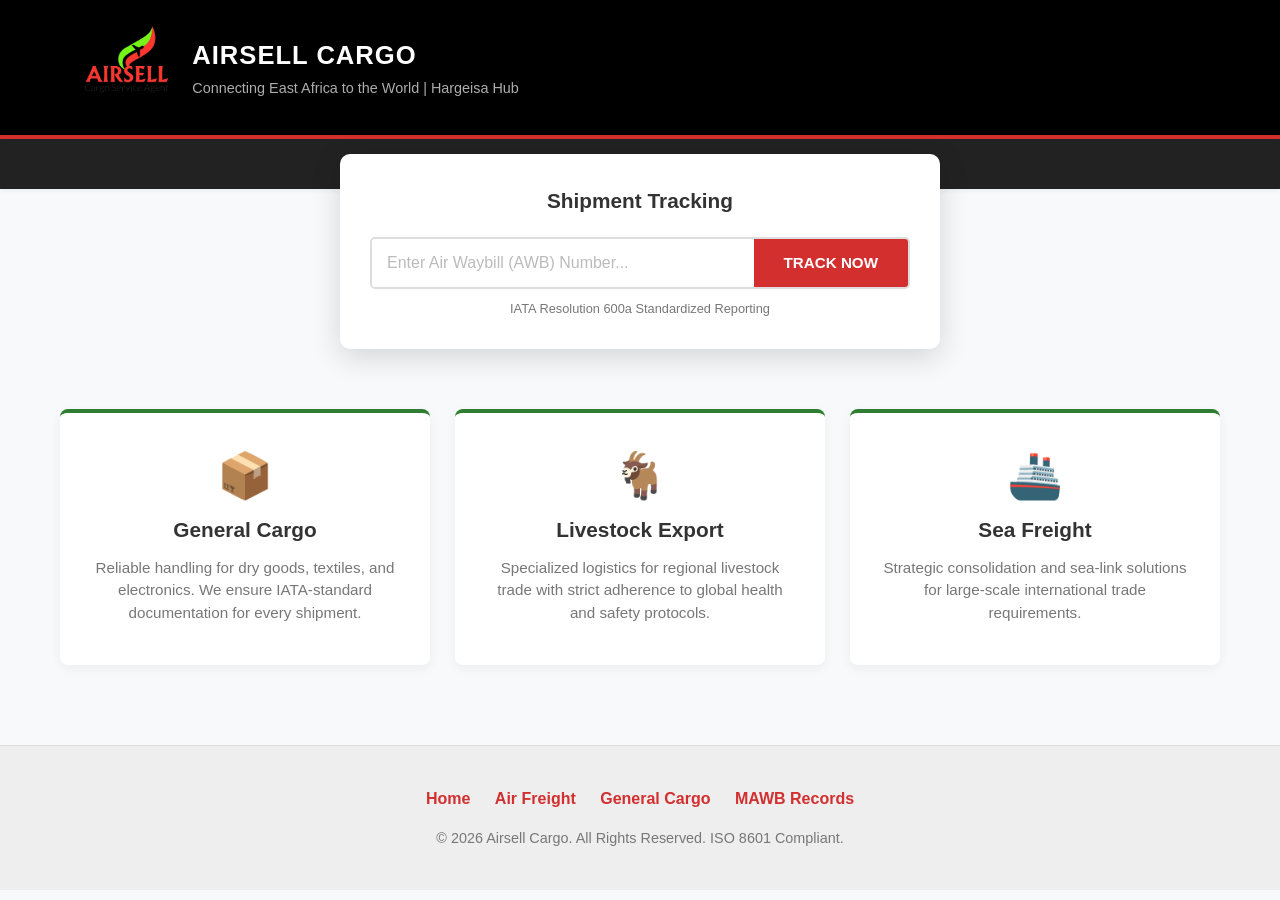
<file: index.html>
<!DOCTYPE html>
<html lang="en">
<head>
  <meta charset="UTF-8">
  <meta name="viewport" content="width=device-width, initial-scale=1.0">
  <title>Airsell Cargo | General Cargo & Logistics</title>
  <link rel="stylesheet" href="assets/style.css">
  <link rel="stylesheet" href="assets/css/alerts.css">
</head>
<body>

<header>
  <div class="header-container">
    <img src="logo.jpg" alt="Airsell Cargo" class="logo">
    <div class="header-text">
      <h1>AIRSELL CARGO</h1>
      <p>Connecting East Africa to the World | Hargeisa Hub</p>
    </div>
  </div>
</header>

<nav>
  <a href="index.html" class="active">Home</a>
  <a href="air-freight.html">Air Freight</a>
  <a href="general-cargo.html">General Cargo</a>
</nav>

<div class="track-section">
  <div class="track-box">
    <h3>Shipment Tracking</h3>
    <div class="track-input-group">
      <input type="text" placeholder="Enter Air Waybill (AWB) Number...">
      <button class="btn-track">TRACK NOW</button>
    </div>
    <p>IATA Resolution 600a Standardized Reporting</p>
  </div>
</div>

<div class="services-grid">
  <div class="service-card">
    <span class="icon">📦</span>
    <a href="general-cargo.html" style="text-decoration:none; color:inherit;"><h3>General Cargo</h3></a>
    <p>Reliable handling for dry goods, textiles, and electronics. We ensure IATA-standard documentation for every shipment.</p>
  </div>
  <div class="service-card">
    <span class="icon">🐐</span>
    <h3>Livestock Export</h3>
    <p>Specialized logistics for regional livestock trade with strict adherence to global health and safety protocols.</p>
  </div>
  <div class="service-card">
    <span class="icon">🚢</span>
    <h3>Sea Freight</h3>
    <p>Strategic consolidation and sea-link solutions for large-scale international trade requirements.</p>
  </div>
</div>

<footer>
  <div class="footer-links">
    <a href="index.html">Home</a>
    <a href="air-freight.html">Air Freight</a>
    <a href="general-cargo.html">General Cargo</a>
    <a href="dashboard.php">MAWB Records</a>
  </div>
  <p>&copy; 2026 Airsell Cargo. All Rights Reserved. ISO 8601 Compliant.</p>
</footer>

<script src="assets/js/tracking.js"></script>
</body>
</html>
</file>
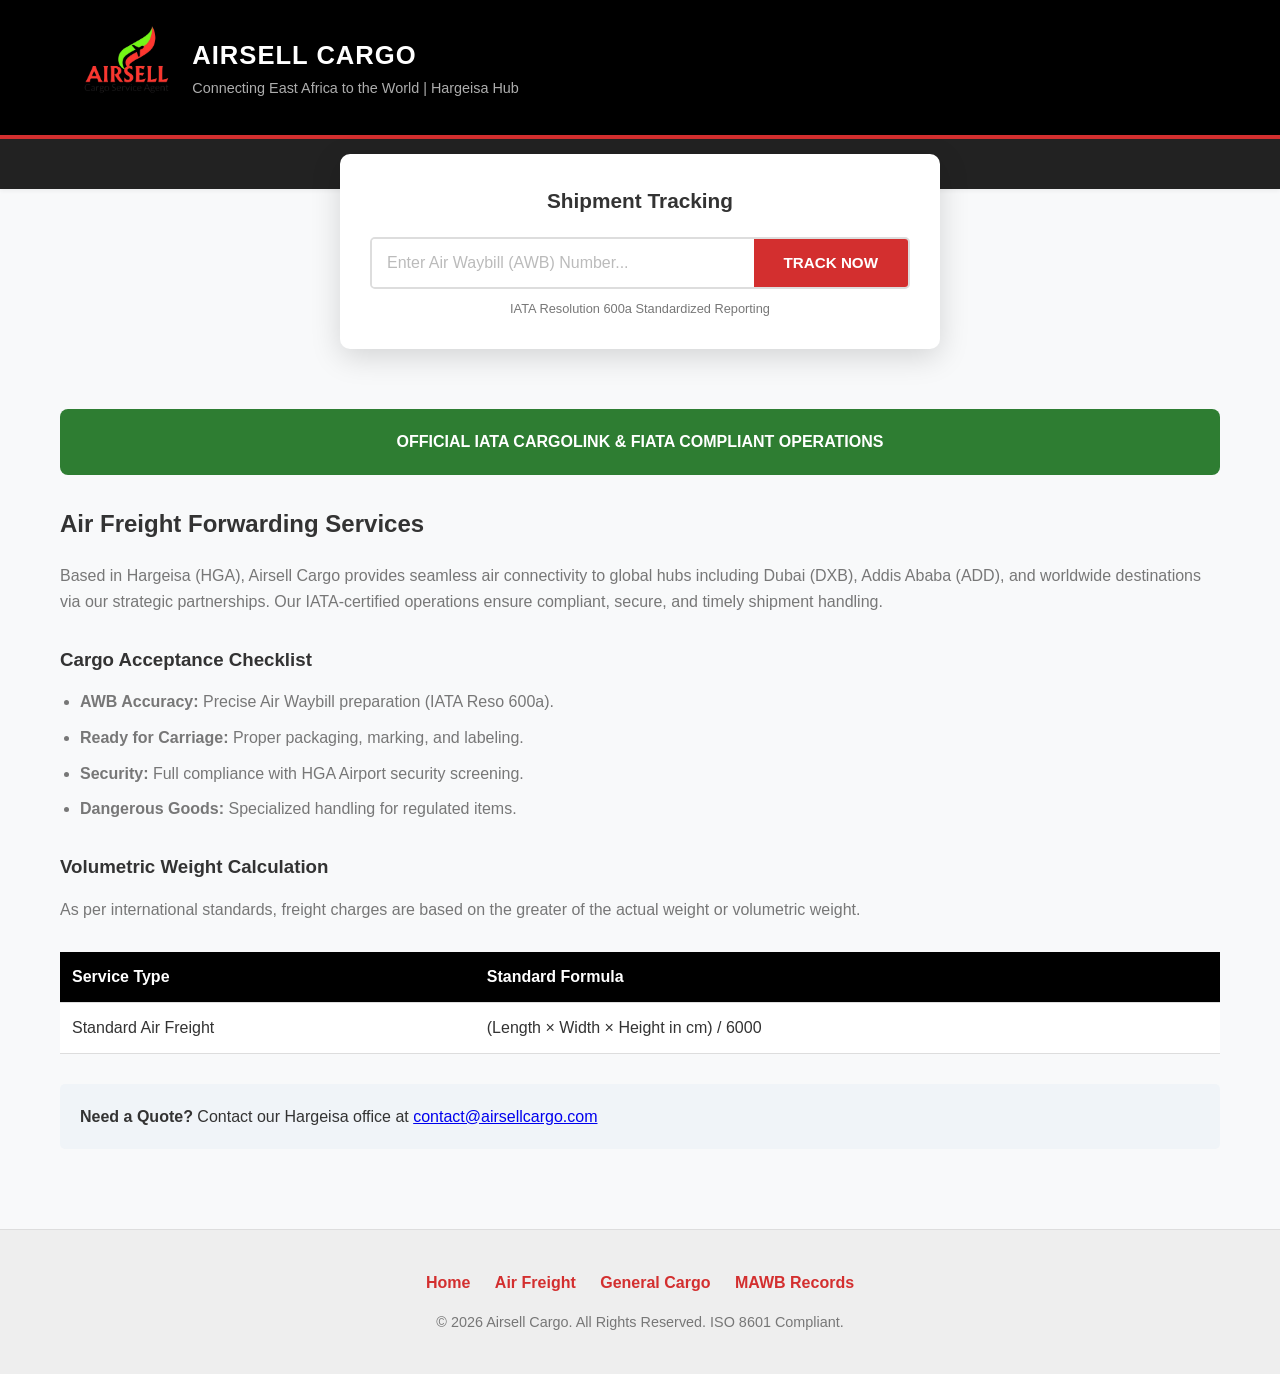
<file: air-freight.html>
<!DOCTYPE html>
<html lang="en">
<head>
  <meta charset="UTF-8">
  <meta name="viewport" content="width=device-width, initial-scale=1.0">
  <title>Air Freight Services | Airsell Cargo</title>
  <link rel="stylesheet" href="assets/style.css">
  <link rel="stylesheet" href="assets/css/alerts.css">
</head>
<body>

<header>
  <div class="header-container">
    <img src="logo.jpg" alt="Airsell Cargo" class="logo">
    <div class="header-text">
      <h1>AIRSELL CARGO</h1>
      <p>Connecting East Africa to the World | Hargeisa Hub</p>
    </div>
  </div>
</header>

<nav>
  <a href="index.html">Home</a>
  <a href="air-freight.html" class="active">Air Freight</a>
  <a href="general-cargo.html">General Cargo</a>
  <a href="dashboard.php">MAWB Records</a>
  <a href="add_mawb.php">Add MAWB</a>
</nav>

<div class="track-section">
  <div class="track-box">
    <h3>Shipment Tracking</h3>
    <div class="track-input-group">
      <input type="text" placeholder="Enter Air Waybill (AWB) Number...">
      <button class="btn-track">TRACK NOW</button>
    </div>
    <p>IATA Resolution 600a Standardized Reporting</p>
  </div>
</div>

<div class="content">
  <div class="iata-box">OFFICIAL IATA CARGOLINK & FIATA COMPLIANT OPERATIONS</div>

  <h2>Air Freight Forwarding Services</h2>
  <p>Based in Hargeisa (HGA), Airsell Cargo provides seamless air connectivity to global hubs including Dubai (DXB), Addis Ababa (ADD), and worldwide destinations via our strategic partnerships. Our IATA-certified operations ensure compliant, secure, and timely shipment handling.</p>

  <h3>Cargo Acceptance Checklist</h3>
  <ul>
    <li><strong>AWB Accuracy:</strong> Precise Air Waybill preparation (IATA Reso 600a).</li>
    <li><strong>Ready for Carriage:</strong> Proper packaging, marking, and labeling.</li>
    <li><strong>Security:</strong> Full compliance with HGA Airport security screening.</li>
    <li><strong>Dangerous Goods:</strong> Specialized handling for regulated items.</li>
  </ul>

  <h3>Volumetric Weight Calculation</h3>
  <p>As per international standards, freight charges are based on the greater of the actual weight or volumetric weight.</p>
  <table class="calc-table">
    <tr>
      <th>Service Type</th>
      <th>Standard Formula</th>
    </tr>
    <tr>
      <td>Standard Air Freight</td>
      <td>(Length × Width × Height in cm) / 6000</td>
    </tr>
  </table>

  <div style="margin-top: 30px; padding: 20px; background: #f0f4f8; border-radius: 5px;">
    <strong>Need a Quote?</strong> Contact our Hargeisa office at <a href="mailto:contact@airsellcargo.com">contact@airsellcargo.com</a>
  </div>
</div>

<footer>
  <div class="footer-links">
    <a href="index.html">Home</a>
    <a href="air-freight.html">Air Freight</a>
    <a href="general-cargo.html">General Cargo</a>
    <a href="dashboard.php">MAWB Records</a>
  </div>
  <p>&copy; 2026 Airsell Cargo. All Rights Reserved. ISO 8601 Compliant.</p>
</footer>

<script src="assets/js/tracking.js"></script>
</body>
</html>
</file>
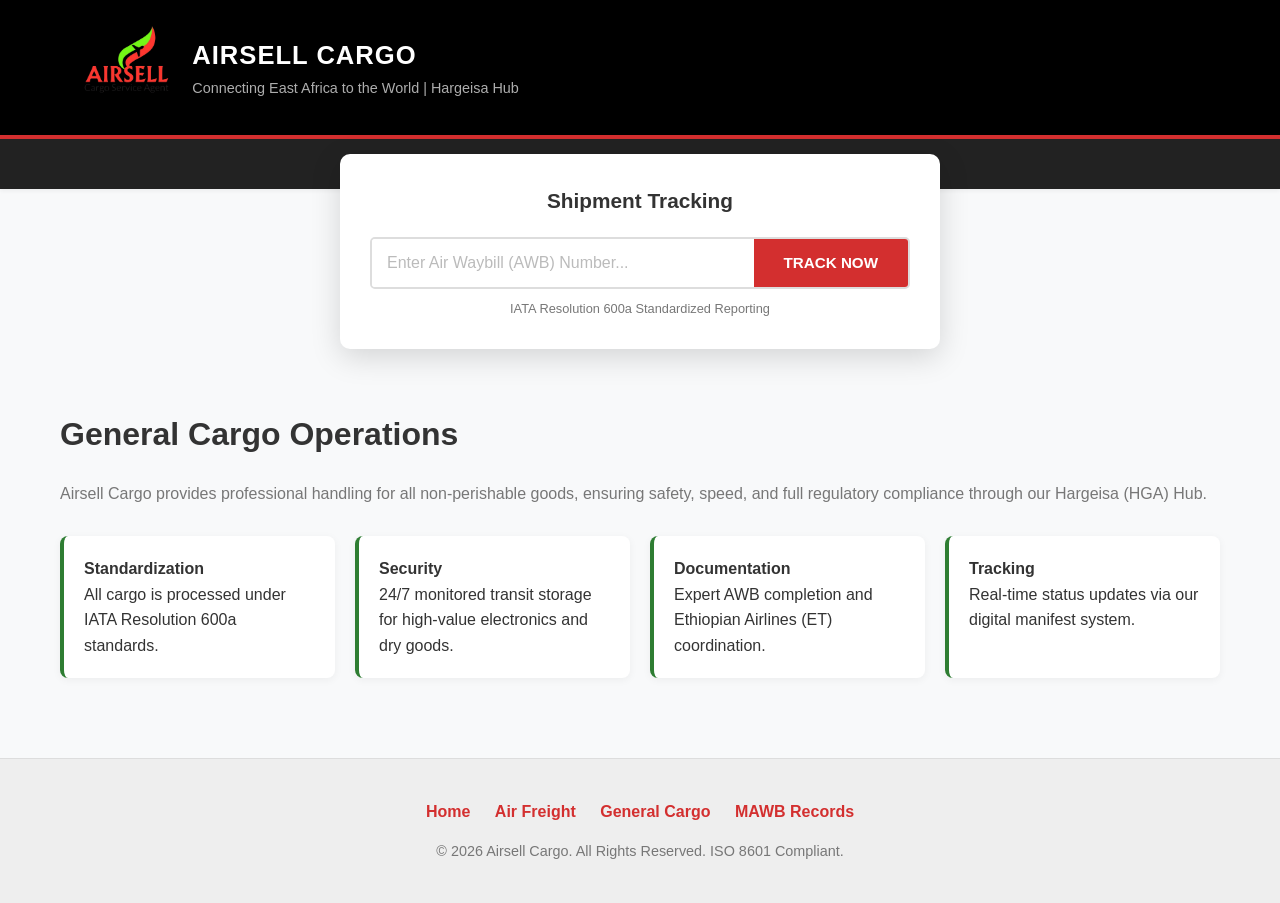
<file: general-cargo.html>
<!DOCTYPE html>
<html lang="en">
<head>
  <meta charset="UTF-8">
  <meta name="viewport" content="width=device-width, initial-scale=1.0">
  <title>General Cargo Services | Airsell Cargo</title>
  <link rel="stylesheet" href="assets/style.css">
  <link rel="stylesheet" href="assets/css/alerts.css">
</head>
<body>

<header>
  <div class="header-container">
    <img src="logo.jpg" alt="Airsell Cargo" class="logo">
    <div class="header-text">
      <h1>AIRSELL CARGO</h1>
      <p>Connecting East Africa to the World | Hargeisa Hub</p>
    </div>
  </div>
</header>

<nav>
  <a href="index.html">Home</a>
  <a href="air-freight.html">Air Freight</a>
  <a href="general-cargo.html" class="active">General Cargo</a>
  <a href="dashboard.php">MAWB Records</a>
  <a href="add_mawb.php">Add MAWB</a>
</nav>

<div class="track-section">
  <div class="track-box">
    <h3>Shipment Tracking</h3>
    <div class="track-input-group">
      <input type="text" placeholder="Enter Air Waybill (AWB) Number...">
      <button class="btn-track">TRACK NOW</button>
    </div>
    <p>IATA Resolution 600a Standardized Reporting</p>
  </div>
</div>

<div class="content">
  <h1>General Cargo Operations</h1>
  <p>Airsell Cargo provides professional handling for all non-perishable goods, ensuring safety, speed, and full regulatory compliance through our Hargeisa (HGA) Hub.</p>

  <div class="spec-grid">
    <div class="spec-item">
      <strong>Standardization</strong><br>
      All cargo is processed under IATA Resolution 600a standards.
    </div>
    <div class="spec-item">
      <strong>Security</strong><br>
      24/7 monitored transit storage for high-value electronics and dry goods.
    </div>
    <div class="spec-item">
      <strong>Documentation</strong><br>
      Expert AWB completion and Ethiopian Airlines (ET) coordination.
    </div>
    <div class="spec-item">
      <strong>Tracking</strong><br>
      Real-time status updates via our digital manifest system.
    </div>
  </div>
</div>

<footer>
  <div class="footer-links">
    <a href="index.html">Home</a>
    <a href="air-freight.html">Air Freight</a>
    <a href="general-cargo.html">General Cargo</a>
    <a href="dashboard.php">MAWB Records</a>
  </div>
  <p>&copy; 2026 Airsell Cargo. All Rights Reserved. ISO 8601 Compliant.</p>
</footer>

<script src="assets/js/tracking.js"></script>
</body>
</html>
</file>
<file: assets/style.css>
/* Airsell Cargo - Main Stylesheet */

:root {
  --airsell-red: #d32f2f;
  --airsell-green: #2e7d32;
  --dark-bg: #000;
  --light-gray: #f8f9fa;
  --border-gray: #ddd;
  --text-dark: #333;
  --text-light: #777;
}

* {
  margin: 0;
  padding: 0;
  box-sizing: border-box;
}

body {
  font-family: 'Segoe UI', Tahoma, Geneva, Verdana, sans-serif;
  background: var(--light-gray);
  color: var(--text-dark);
  line-height: 1.6;
}

/* Header Styles */
header {
  background: var(--dark-bg);
  color: white;
  padding: 25px 5%;
  border-bottom: 4px solid var(--airsell-red);
  box-shadow: 0 2px 8px rgba(0, 0, 0, 0.1);
}

.header-container {
  display: flex;
  align-items: center;
  gap: 20px;
  max-width: 1200px;
  margin: 0 auto;
}

.logo {
  height: 85px;
  width: auto;
  object-fit: contain;
}

.header-text h1 {
  margin: 0;
  font-size: 1.6rem;
  letter-spacing: 1px;
  font-weight: 700;
}

.header-text p {
  margin: 2px 0 0;
  color: #adadad;
  font-size: 0.9rem;
}

/* Navigation Styles */
nav {
  background: #222;
  padding: 12px;
  text-align: center;
  box-shadow: 0 2px 4px rgba(0, 0, 0, 0.05);
}

nav a {
  color: white;
  margin: 0 15px;
  text-decoration: none;
  font-weight: bold;
  transition: color 0.3s ease;
}

nav a:hover,
nav a.active {
  color: var(--airsell-red);
}

/* Tracking Section */
.track-section {
  text-align: center;
  margin-top: -35px;
  padding: 0 20px;
  position: relative;
  z-index: 10;
}

.track-box {
  background: white;
  padding: 30px;
  display: inline-block;
  border-radius: 10px;
  box-shadow: 0 8px 30px rgba(0, 0, 0, 0.15);
  max-width: 600px;
  width: 100%;
}

.track-box h3 {
  margin-bottom: 20px;
  color: var(--text-dark);
  font-size: 1.3rem;
}

.track-input-group {
  display: flex;
  border: 2px solid var(--border-gray);
  border-radius: 5px;
  overflow: hidden;
  background: white;
}

.track-input-group input {
  border: none;
  padding: 15px;
  flex-grow: 1;
  outline: none;
  font-size: 1rem;
  color: var(--text-dark);
}

.track-input-group input::placeholder {
  color: #bbb;
}

.btn-track {
  background: var(--airsell-red);
  color: white;
  border: none;
  padding: 0 30px;
  cursor: pointer;
  font-weight: bold;
  transition: background 0.3s ease;
  font-size: 0.95rem;
}

.btn-track:hover {
  background: #b71c1c;
}

.btn-track:active {
  transform: scale(0.98);
}

.track-box > p {
  font-size: 0.8rem;
  color: var(--text-light);
  margin-top: 10px;
}

/* Services Grid */
.services-grid {
  display: grid;
  grid-template-columns: repeat(auto-fit, minmax(300px, 1fr));
  gap: 25px;
  max-width: 1200px;
  margin: 60px auto;
  padding: 0 20px;
}

.service-card {
  background: white;
  padding: 40px 30px;
  border-radius: 8px;
  text-align: center;
  transition: all 0.3s ease;
  border-top: 4px solid var(--airsell-green);
  box-shadow: 0 4px 12px rgba(0, 0, 0, 0.05);
}

.service-card:hover {
  transform: translateY(-5px);
  box-shadow: 0 10px 20px rgba(0, 0, 0, 0.1);
}

.service-card h3 {
  color: var(--text-dark);
  margin: 15px 0 10px;
  font-size: 1.3rem;
}

.service-card p {
  color: var(--text-light);
  font-size: 0.95rem;
  line-height: 1.5;
}

.service-card a {
  text-decoration: none;
  color: inherit;
}

.icon {
  font-size: 45px;
  margin-bottom: 15px;
  display: block;
  line-height: 1;
}

/* Footer Styles */
footer {
  background: #eee;
  text-align: center;
  padding: 40px 20px;
  border-top: 1px solid var(--border-gray);
  margin-top: 80px;
}

.footer-links {
  margin-bottom: 15px;
}

.footer-links a {
  color: var(--airsell-red);
  text-decoration: none;
  font-weight: bold;
  margin: 0 10px;
  transition: color 0.3s ease;
}

.footer-links a:hover {
  color: #b71c1c;
  text-decoration: underline;
}

footer p {
  color: var(--text-light);
  font-size: 0.9rem;
  margin: 10px 0 0;
}

/* Content Styles */
.content {
  max-width: 1200px;
  margin: 60px auto;
  padding: 0 20px;
}

.content h1 {
  color: var(--text-dark);
  margin-bottom: 20px;
}

.content h2 {
  color: var(--text-dark);
  margin-bottom: 20px;
}

.content h3 {
  color: var(--text-dark);
  margin: 30px 0 15px;
}

.content p {
  color: var(--text-light);
  margin-bottom: 30px;
}

.content ul {
  color: var(--text-light);
  margin-bottom: 30px;
  margin-left: 20px;
}

.content ul li {
  margin-bottom: 10px;
}

.spec-grid {
  display: grid;
  grid-template-columns: repeat(auto-fit, minmax(250px, 1fr));
  gap: 20px;
  margin-bottom: 40px;
}

.spec-item {
  background: white;
  padding: 20px;
  border-radius: 8px;
  border-left: 4px solid var(--airsell-green);
  box-shadow: 0 2px 8px rgba(0, 0, 0, 0.05);
}

/* Table Styles */
.calc-table {
  width: 100%;
  border-collapse: collapse;
  margin: 20px 0;
  background: white;
}

.calc-table th,
.calc-table td {
  padding: 12px;
  text-align: left;
  border-bottom: 1px solid var(--border-gray);
}

.calc-table th {
  background: var(--dark-bg);
  color: white;
  font-weight: bold;
}

.calc-table tr:hover {
  background: var(--light-gray);
}

/* IATA Box */
.iata-box {
  background: var(--airsell-green);
  color: white;
  padding: 20px;
  border-radius: 8px;
  text-align: center;
  font-weight: bold;
  margin: 30px 0;
}

/* Responsive Design */
@media (max-width: 768px) {
  .header-container {
    flex-direction: column;
    text-align: center;
  }

  .header-text h1 {
    font-size: 1.4rem;
  }

  nav a {
    margin: 0 8px;
    font-size: 0.9rem;
  }

  .track-input-group {
    flex-direction: column;
  }

  .btn-track {
    padding: 15px;
    width: 100%;
  }

  .services-grid {
    grid-template-columns: 1fr;
    margin: 40px auto;
  }

  .service-card {
    padding: 30px 20px;
  }

  .spec-grid {
    grid-template-columns: 1fr;
  }

  footer {
    padding: 30px 15px;
  }

  .footer-links a {
    display: block;
    margin: 8px 0;
  }
}

@media (max-width: 480px) {
  header {
    padding: 15px 3%;
  }

  .header-container {
    gap: 10px;
  }

  .logo {
    height: 60px;
  }

  .header-text h1 {
    font-size: 1.2rem;
  }

  .header-text p {
    font-size: 0.8rem;
  }

  .track-box {
    padding: 20px;
  }

  nav a {
    margin: 0 5px;
    font-size: 0.85rem;
  }

  .content {
    padding: 0 15px;
  }
}
</file>
<file: assets/css/alerts.css>
/* Alert Styles */

.alert-container {
  position: fixed;
  top: 20px;
  right: 20px;
  z-index: 9999;
  max-width: 400px;
}

.alert {
  padding: 15px 20px;
  margin-bottom: 10px;
  border-radius: 5px;
  display: flex;
  justify-content: space-between;
  align-items: center;
  animation: slideIn 0.3s ease-out;
  box-shadow: 0 4px 12px rgba(0, 0, 0, 0.15);
}

@keyframes slideIn {
  from {
    transform: translateX(400px);
    opacity: 0;
  }
  to {
    transform: translateX(0);
    opacity: 1;
  }
}

.alert-close {
  background: none;
  border: none;
  color: inherit;
  cursor: pointer;
  font-size: 1.5rem;
  margin-left: 15px;
  opacity: 0.7;
  transition: opacity 0.2s;
}

.alert-close:hover {
  opacity: 1;
}

.alert-info {
  background-color: #e3f2fd;
  color: #1565c0;
  border-left: 4px solid #1976d2;
}

.alert-success {
  background-color: #e8f5e9;
  color: #2e7d32;
  border-left: 4px solid #4caf50;
}

.alert-warning {
  background-color: #fff3e0;
  color: #e65100;
  border-left: 4px solid #ff9800;
}

.alert-error {
  background-color: #ffebee;
  color: #c62828;
  border-left: 4px solid #f44336;
}

@media (max-width: 480px) {
  .alert-container {
    left: 10px;
    right: 10px;
    max-width: none;
  }

  .alert {
    font-size: 0.9rem;
  }
}
</file>
